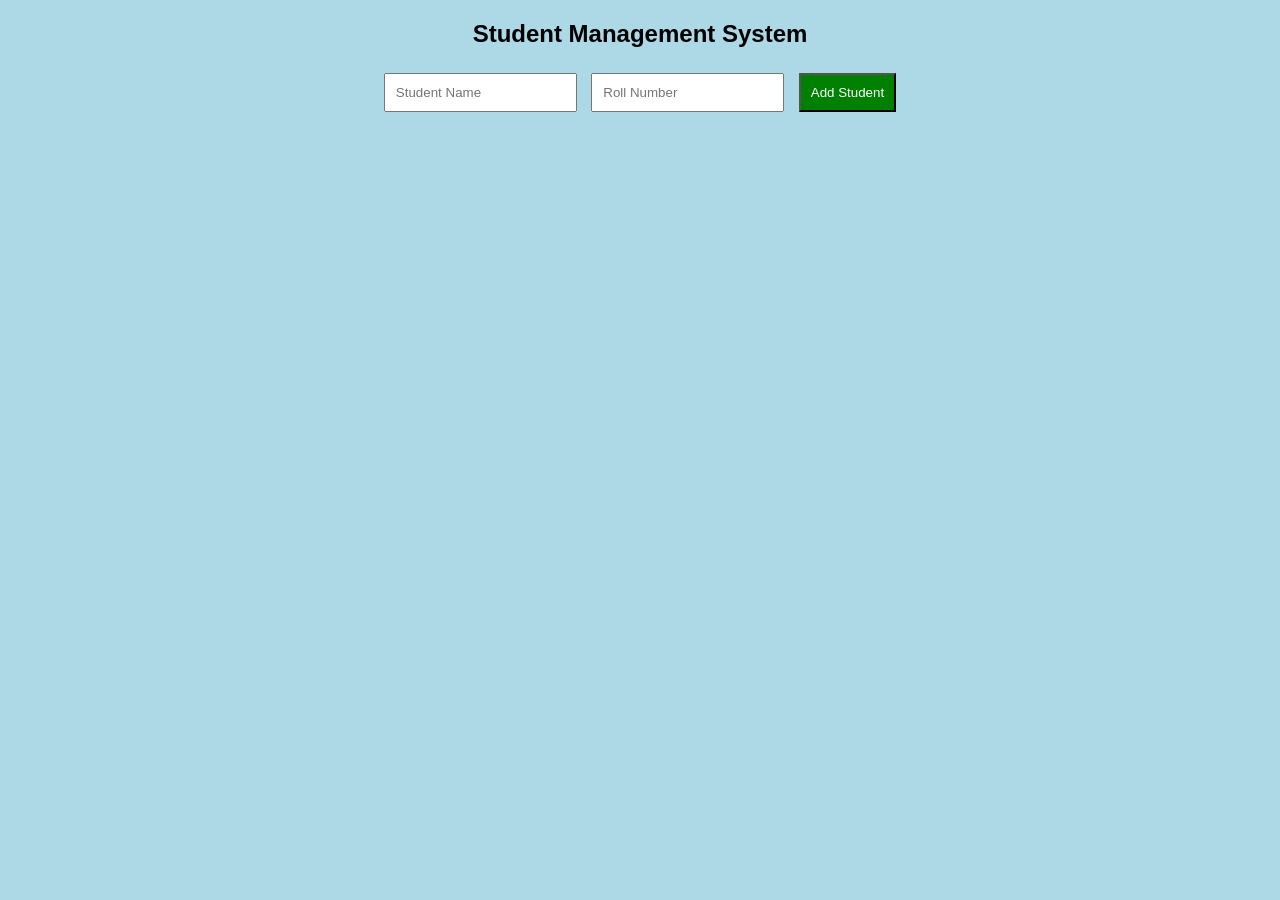
<file: studentmanagement/index.html>
<!DOCTYPE html>
<html>
<head>
    <title>Student Management</title>
    <link rel="stylesheet" href="style.css">
</head>
<body>
    <h2>Student Management System</h2>

    <input id="name" placeholder="Student Name">
    <input id="roll" placeholder="Roll Number">
    <button onclick="addStudent()">Add Student</button>

    <ul id="list"></ul>

    <script src="script.js"></script>
</body>
</html>
</file>
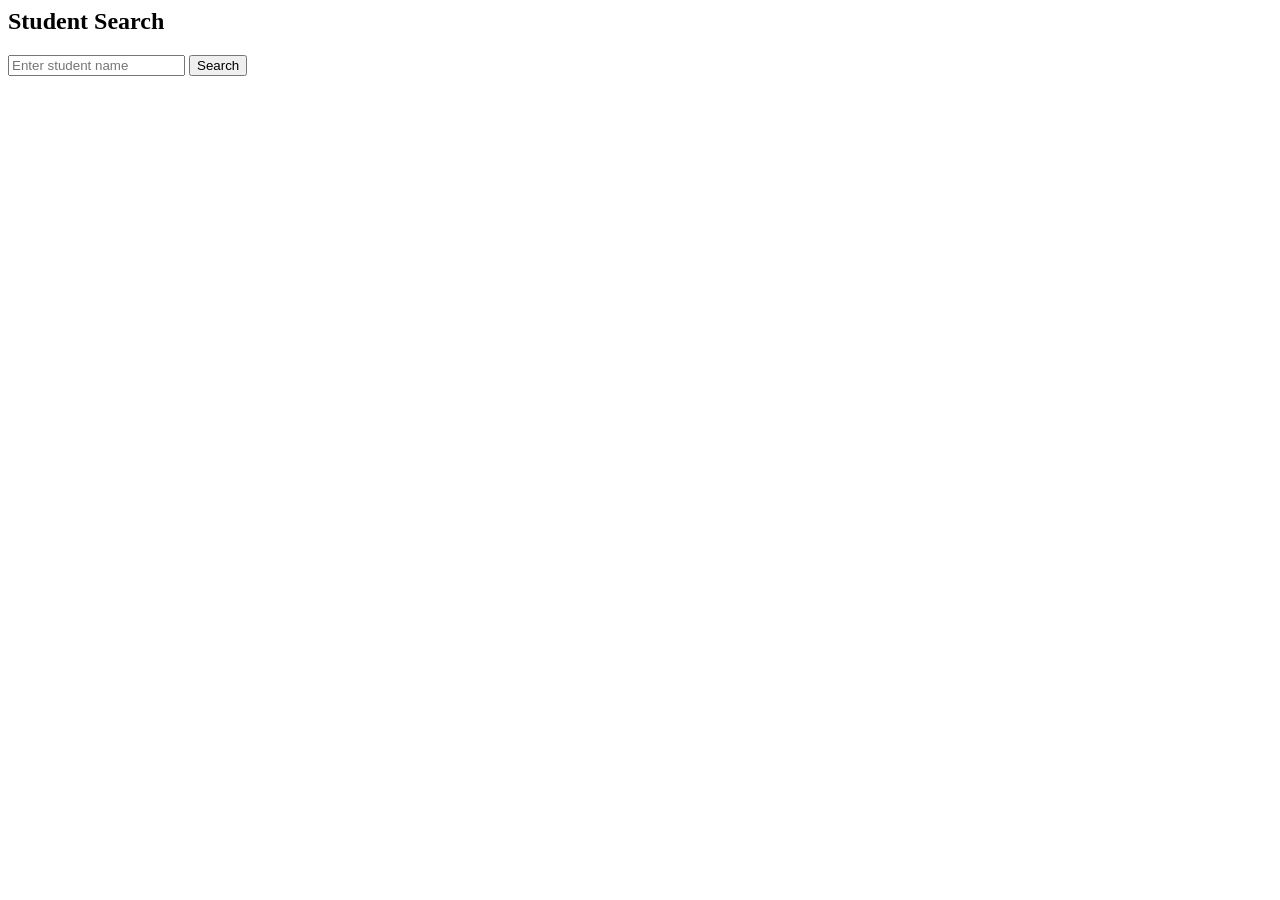
<file: studentmanagement/search.html>
<html>
<body>
    <h2>Student Search</h2>
    <input id="name" placeholder="Enter student name">
    <button onclick="searchStudent()">Search</button>
    <p id="result"></p>
    <script src="search.js"></script>
</body>
</html>
</file>
<file: studentmanagement/style.css>
body {
    font-family: Arial;
    text-align: center;
    background: lightblue;
}

input, button {
    padding: 10px;
    margin: 5px;
}

button {
    background: green;
    color: white;
}
</file>
